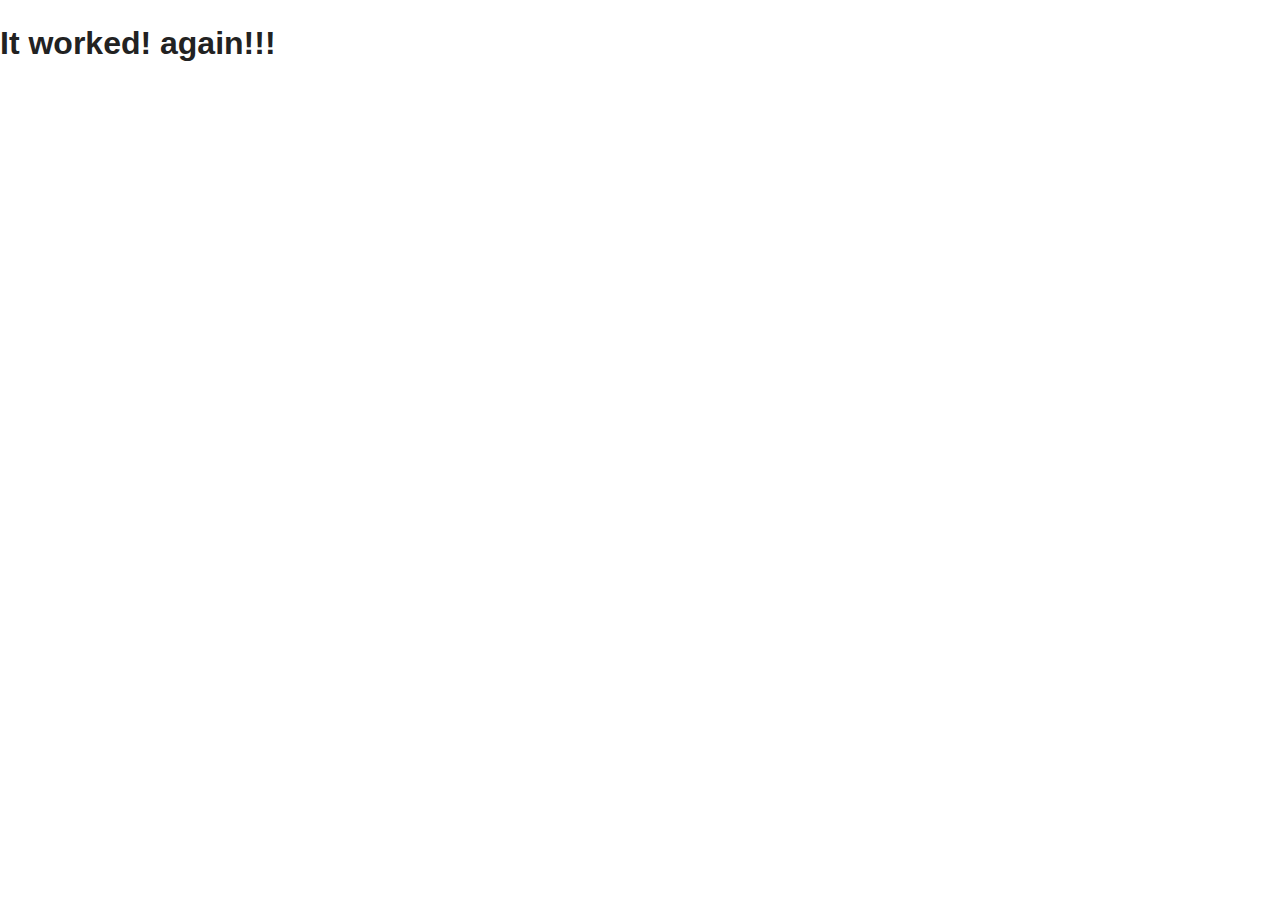
<file: index.html>
<!DOCTYPE html>
<!-- paulirish.com/2008/conditional-stylesheets-vs-css-hacks-answer-neither/ -->
<!-- Consider specifying the language of your content by adding the `lang` attribute to <html> -->
<!--[if lt IE 7]> <html class="no-js lt-ie9 lt-ie8 lt-ie7"> <![endif]-->
<!--[if IE 7]>    <html class="no-js lt-ie9 lt-ie8"> <![endif]-->
<!--[if IE 8]>    <html class="no-js lt-ie9"> <![endif]-->
<!--[if gt IE 8]><!--> <html class="no-js"> <!--<![endif]-->
<head>
    <meta charset="utf-8">

    <!-- Use the .htaccess and remove these lines to avoid edge case issues.
         More info: h5bp.com/i/378 -->
    <meta http-equiv="X-UA-Compatible" content="IE=edge,chrome=1">

    <title></title>
    <meta name="description" content="">

    <!-- Mobile viewport optimized: h5bp.com/viewport -->
    <meta name="viewport" content="width=device-width">

    <!-- Place favicon.ico and apple-touch-icon.png in the root directory: mathiasbynens.be/notes/touch-icons -->

    <link rel="stylesheet" href="css/main.css">
    <h1>It worked! again!!!</h1>
    <!-- More ideas for your <head> here: h5bp.com/d/head-Tips -->

    <!-- All JavaScript at the bottom, except this Modernizr build.
         Modernizr enables HTML5 elements & feature detects for optimal performance.
         Create your own custom Modernizr build: www.modernizr.com/download/ -->
    <script src="js/vendor/modernizr-2.5.3.min.js"></script>
</head>
<body>
    <!-- Prompt IE 6 users to install Chrome Frame. Remove this if you support IE 6.
         chromium.org/developers/how-tos/chrome-frame-getting-started -->
    <!--[if lt IE 7]><p class="chromeframe">Your browser is <em>ancient!</em> <a href="http://browsehappy.com/">Upgrade to a different browser</a> or <a href="http://www.google.com/chromeframe/?redirect=true">install Google Chrome Frame</a> to experience this site.</p><![endif]-->

    <!-- Add your site or application content here -->


    <!-- JavaScript at the bottom for fast page loading: http://developer.yahoo.com/performance/rules.html#js_bottom -->

    <!-- Grab Google CDN's jQuery, with a protocol relative URL; fall back to local if offline -->
    <script src="//ajax.googleapis.com/ajax/libs/jquery/1.7.2/jquery.min.js"></script>
    <script>window.jQuery || document.write('<script src="js/vendor/jquery-1.7.2.min.js"><\/script>')</script>

    <!-- scripts concatenated and minified via build script -->
    <script src="js/plugins.js"></script>
    <script src="js/main.js"></script>
    <!-- end scripts -->

    <!-- Asynchronous Google Analytics snippet. Change UA-XXXXX-X to be your site's ID.
         mathiasbynens.be/notes/async-analytics-snippet -->
    <script>
        var _gaq=[['_setAccount','UA-XXXXX-X'],['_trackPageview']];
        (function(d,t){var g=d.createElement(t),s=d.getElementsByTagName(t)[0];
        g.src=('https:'==location.protocol?'//ssl':'//www')+'.google-analytics.com/ga.js';
        s.parentNode.insertBefore(g,s)}(document,'script'));
    </script>
</body>
</html>
</file>
<file: css/main.css>
/*
 * HTML5 Boilerplate
 *
 * What follows is the result of much research on cross-browser styling.
 * Credit left inline and big thanks to Nicolas Gallagher, Jonathan Neal,
 * Kroc Camen, and the H5BP dev community and team.
 *
 * Detailed information about this CSS: h5bp.com/css
 *
 * ==|== normalize ==========================================================
 */


/* =============================================================================
   HTML5 display definitions
   ========================================================================== */

article,
aside,
details,
figcaption,
figure,
footer,
header,
hgroup,
nav,
section,
summary {
    display: block;
}

audio,
canvas,
video {
    display: inline-block;
    *display: inline;
    *zoom: 1;
}

audio:not([controls]) {
    display: none;
}

[hidden] {
    display: none;
}


/* =============================================================================
   Base
   ========================================================================== */

/*
 * 1. Correct text resizing oddly in IE6/7 when body font-size is set using em units
 * 2. Prevent iOS text size adjust on device orientation change, without disabling user zoom: h5bp.com/g
 */

html {
    font-size: 100%;
    -webkit-text-size-adjust: 100%;
    -ms-text-size-adjust: 100%;
}

html,
button,
input,
select,
textarea {
    font-family: sans-serif;
    color: #222;
}

body {
    margin: 0;
    font-size: 1em;
    line-height: 1.4;
}

/*
 * Remove text-shadow in selection highlight: h5bp.com/i
 * These selection declarations have to be separate.
 * Customize the background color to match your design.
 */

::-moz-selection {
    background: #b3d4fc;
    text-shadow: none;
}

::selection {
    background: #b3d4fc;
    text-shadow: none;
}


/* =============================================================================
   Links
   ========================================================================== */

a {
    color: #00e;
}

a:visited {
    color: #551a8b;
}

a:hover {
    color: #06e;
}

a:focus {
    outline: thin dotted;
}

/*
 * Improve readability when focused and hovered in all browsers: h5bp.com/h
 */

a:hover,
a:active {
    outline: 0;
}


/* =============================================================================
   Typography
   ========================================================================== */

abbr[title] {
    border-bottom: 1px dotted;
}

b,
strong {
    font-weight: bold;
}

blockquote {
    margin: 1em 40px;
}

dfn {
    font-style: italic;
}

hr {
    display: block;
    height: 1px;
    border: 0;
    border-top: 1px solid #ccc;
    margin: 1em 0;
    padding: 0;
}

ins {
    background: #ff9;
    color: #000;
    text-decoration: none;
}

mark {
    background: #ff0;
    color: #000;
    font-style: italic;
    font-weight: bold;
}

/*
 * Redeclare monospace font family: h5bp.com/j
 */

pre,
code,
kbd,
samp {
    font-family: monospace, serif;
    _font-family: 'courier new', monospace;
    font-size: 1em;
}

/*
 * Improve readability of pre-formatted text
 */

pre {
    white-space: pre;
    white-space: pre-wrap;
    word-wrap: break-word;
}

q {
    quotes: none;
}

q:before,
q:after {
    content: "";
    content: none;
}

small {
    font-size: 85%;
}

/*
 * Position subscript and superscript content without affecting line-height: h5bp.com/k
 */

sub,
sup {
    font-size: 75%;
    line-height: 0;
    position: relative;
    vertical-align: baseline;
}

sup {
    top: -0.5em;
}

sub {
    bottom: -0.25em;
}


/* =============================================================================
   Lists
   ========================================================================== */

ul,
ol {
    margin: 1em 0;
    padding: 0 0 0 40px;
}

dd {
    margin: 0 0 0 40px;
}

nav ul,
nav ol {
    list-style: none;
    list-style-image: none;
    margin: 0;
    padding: 0;
}


/* =============================================================================
   Embedded content
   ========================================================================== */

/*
 * 1. Improve image quality when scaled in IE7: h5bp.com/d
 * 2. Remove the gap between images and borders on image containers: h5bp.com/i/440
 */

img {
    border: 0;
    vertical-align: middle;
    -ms-interpolation-mode: bicubic;
}

/*
 * Correct overflow not hidden in IE9
 */

svg:not(:root) {
    overflow: hidden;
}


/* =============================================================================
   Figures
   ========================================================================== */

figure {
    margin: 0;
}


/* =============================================================================
   Forms
   ========================================================================== */

form {
    margin: 0;
}

fieldset {
    border: 0;
    margin: 0;
    padding: 0;
}

/*
 * Indicate that 'label' will shift focus to the associated form element
 */

label {
    cursor: pointer;
}

/*
 * 1. Correct color not inheriting in IE6/7/8/9
 * 2. Correct alignment displayed oddly in IE6/7
 */

legend {
    border: 0;
    padding: 0;
    white-space: normal;
    *margin-left: -7px;
}

/*
 * 1. Correct font-size not inheriting in all browsers
 * 2. Remove margins in FF3/4 S5 Chrome
 * 3. Define consistent vertical alignment display in all browsers
 */

button,
input,
select,
textarea {
    font-size: 100%;
    margin: 0;
    vertical-align: baseline;
    *vertical-align: middle;
}

/*
 * 1. Define line-height as normal to match FF3/4 (set using !important in the UA stylesheet)
 */

button,
input {
    line-height: normal;
}

/*
 * 1. Display hand cursor for clickable form elements
 * 2. Allow styling of clickable form elements in iOS
 * 3. Correct inner spacing displayed oddly in IE7 (doesn't effect IE6)
 */

button,
input[type="button"],
input[type="reset"],
input[type="submit"] {
    cursor: pointer;
    -webkit-appearance: button;
    *overflow: visible;
}

/*
 * Re-set default cursor for disabled elements
 */

button[disabled],
input[disabled] {
    cursor: default;
}

/*
 * Consistent box sizing and appearance
 */

input[type="checkbox"],
input[type="radio"] {
    box-sizing: border-box;
    padding: 0;
    *width: 13px;
    *height: 13px;
}

input[type="search"] {
    -webkit-appearance: textfield;
    -moz-box-sizing: content-box;
    -webkit-box-sizing: content-box;
    box-sizing: content-box;
}

input[type="search"]::-webkit-search-decoration,
input[type="search"]::-webkit-search-cancel-button {
    -webkit-appearance: none;
}

/*
 * Remove inner padding and border in FF3/4: h5bp.com/l
 */

button::-moz-focus-inner,
input::-moz-focus-inner {
    border: 0;
    padding: 0;
}

/*
 * 1. Remove default vertical scrollbar in IE6/7/8/9
 * 2. Allow only vertical resizing
 */

textarea {
    overflow: auto;
    vertical-align: top;
    resize: vertical;
}


/* =============================================================================
   Tables
   ========================================================================== */

table {
    border-collapse: collapse;
    border-spacing: 0;
}

td {
    vertical-align: top;
}


/* =============================================================================
   Chrome Frame Prompt
   ========================================================================== */

.chromeframe {
    margin: 0.2em 0;
    background: #ccc;
    color: #000;
    padding: 0.2em 0;
}


/* ==|== primary styles =====================================================
   Author:
   ========================================================================== */
















/* ==|== media queries ======================================================
   EXAMPLE Media Query for Responsive Design.
   This example overrides the primary ('mobile first') styles
   Modify as content requires.
   ========================================================================== */

@media only screen and (min-width: 35em) {
    /* Style adjustments for viewports that meet the condition */
}



/* ==|== non-semantic helper classes ========================================
   Please define your styles before this section.
   ========================================================================== */

/*
 * Image replacement
 */

.ir {
    border: 0;
    font: 0/0 a;
    text-shadow: none;
    color: transparent;
    background-color: transparent;
}

/*
 * Hide from both screenreaders and browsers: h5bp.com/u
 */

.hidden {
    display: none !important;
    visibility: hidden;
}

/*
 * Hide only visually, but have it available for screenreaders: h5bp.com/v
 */

.visuallyhidden {
    border: 0;
    clip: rect(0 0 0 0);
    height: 1px;
    margin: -1px;
    overflow: hidden;
    padding: 0;
    position: absolute;
    width: 1px;
}

/*
 * Extends the .visuallyhidden class to allow the element to be focusable
 * when navigated to via the keyboard: h5bp.com/p
 */

.visuallyhidden.focusable:active,
.visuallyhidden.focusable:focus {
    clip: auto;
    height: auto;
    margin: 0;
    overflow: visible;
    position: static;
    width: auto;
}

/*
 * Hide visually and from screenreaders, but maintain layout
 */

.invisible {
    visibility: hidden;
}

/*
 * Contain floats: h5bp.com/q
 */

.clearfix:before,
.clearfix:after {
    content: "";
    display: table;
}

.clearfix:after {
    clear: both;
}

.clearfix {
    *zoom: 1;
}



/* ==|== print styles =======================================================
   Print styles.
   Inlined to avoid required HTTP connection: h5bp.com/r
   ========================================================================== */

@media print {
    * {
        background: transparent !important;
        color: #000 !important; /* Black prints faster: h5bp.com/s */
        box-shadow:none !important;
        text-shadow: none !important;
    }

    a,
    a:visited {
        text-decoration: underline;
    }

    a[href]:after {
        content: " (" attr(href) ")";
    }

    abbr[title]:after {
        content: " (" attr(title) ")";
    }

    /*
     * Don't show links for images, or javascript/internal links
     */

    .ir a:after,
    a[href^="javascript:"]:after,
    a[href^="#"]:after {
        content: "";
    }

    pre,
    blockquote {
        border: 1px solid #999;
        page-break-inside: avoid;
    }

    thead {
        display: table-header-group; /* h5bp.com/t */
    }

    tr,
    img {
        page-break-inside: avoid;
    }

    img {
        max-width: 100% !important;
    }

    @page {
        margin: 0.5cm;
    }

    p,
    h2,
    h3 {
        orphans: 3;
        widows: 3;
    }

    h2,
    h3 {
        page-break-after: avoid;
    }
}
</file>
